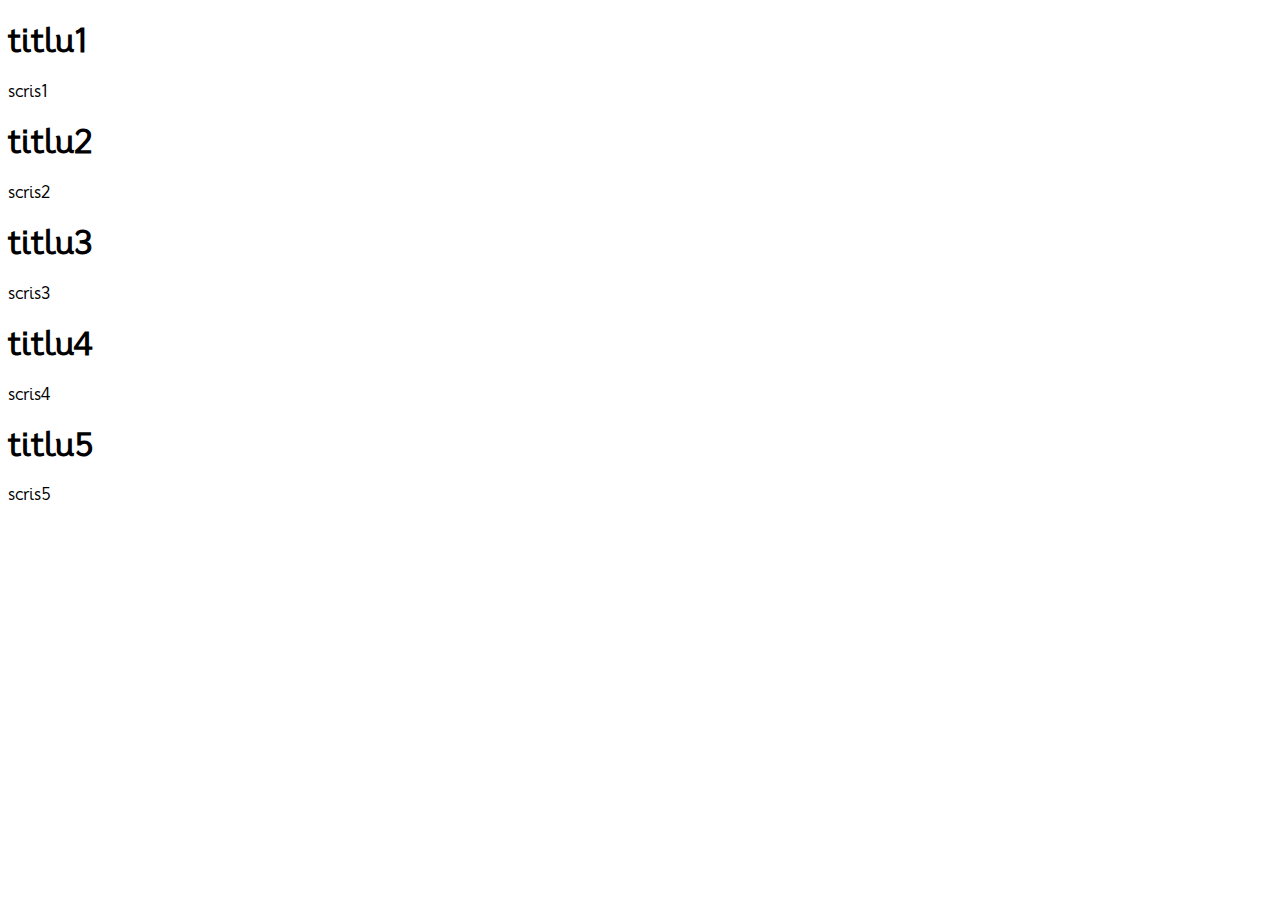
<file: index.html>
<!DOCTYPE html>
<html lang="en">

<head>
    <meta charset="UTF-8">
    <meta name="viewport" content="width=device-width, initial-scale=1.0">
    <link rel="stylesheet" href="styleCss.css">
    <link rel="preconnect" href="https://fonts.googleapis.com">
    <link rel="preconnect" href="https://fonts.gstatic.com" crossorigin>
    <link href="https://fonts.googleapis.com/css2?family=Mooli&display=swap" rel="stylesheet">
    <title>Document</title>
</head>

<body>

    <h1 class="titlu"> titlu1</h1>

    <p class="paragraf"> scris1</p>

    <h1 class="titlu"> titlu2</h1>

    <p class="paragraf"> scris2</p>

    <h1 class="titlu"> titlu3</h1>

    <p class="paragraf"> scris3</p>

    <h1 class="titlu"> titlu4</h1>

    <p class="paragraf"> scris4</p>

    <h1 class="titlu"> titlu5</h1>

    <p class="paragraf"> scris5</p>






</body>

</html>
</file>
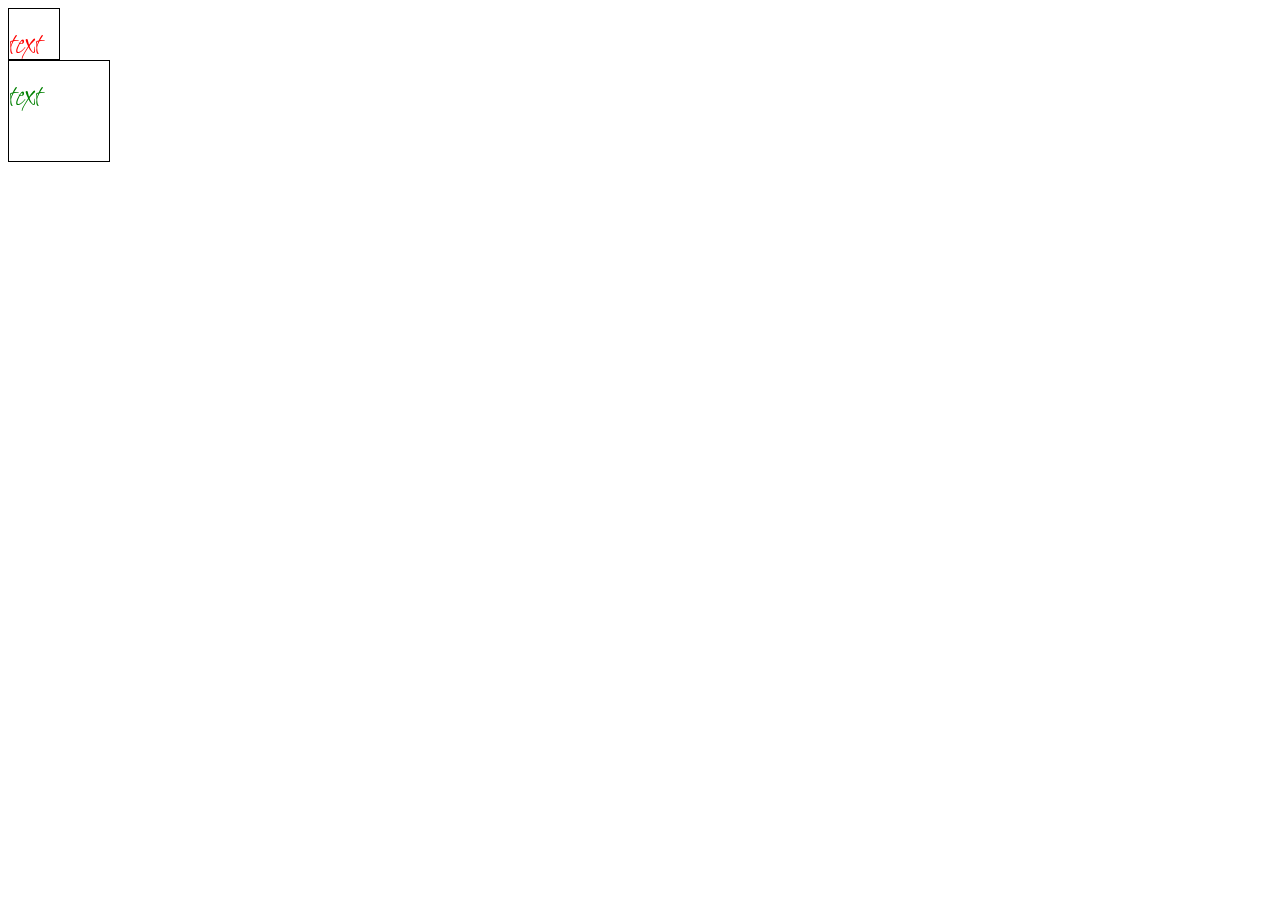
<file: index2.html>
<!DOCTYPE html>
<html lang="en">
<head>
    <meta charset="UTF-8">
    <meta name="viewport" content="width=device-width, initial-scale=1.0">
    <link rel="stylesheet" href="styleScss.css">
    <title>Document</title>
</head>
<body>
    <div class="div1">text</div>
    <div class="div2">text</div>
</body>
</html>
</file>
<file: styleCss.css>
.titlu {
  font-family: "Mooli", sans-serif;
}
@media (max-width: 1024px) {
  .titlu {
    font-size: 35px;
    line-height: 20px;
    font-weight: 800;
  }
}
@media (max-width: 780px) {
  .titlu {
    font-size: 25px;
    line-height: 15px;
    font-weight: 500;
  }
}
@media (max-width: 400px) {
  .titlu {
    font-size: 15px;
    line-height: 10px;
    font-weight: 300;
  }
}

.paragraf {
  font-family: "Mooli", sans-serif;
}
@media (max-width: 1024px) {
  .paragraf {
    font-size: 20px;
    line-height: 15px;
    font-weight: 600;
  }
}
@media (max-width: 780px) {
  .paragraf {
    font-size: 15px;
    line-height: 10px;
    font-weight: 400;
  }
}
@media (max-width: 400px) {
  .paragraf {
    font-size: 10px;
    line-height: 5px;
    font-weight: 200;
  }
}/*# sourceMappingURL=styleCss.css.map */
</file>
<file: styleScss.css>
@import url("https://fonts.googleapis.com/css2?family=Fuggles&family=Mooli&display=swap");
.div1 {
  height: 50px;
  width: 50px;
  color: red;
  border: 1px solid black;
  font-size: 50px;
  font-family: "Fuggles", cursive;
}

.div2 {
  height: 100px;
  width: 100px;
  color: green;
  border: 1px solid black;
  font-size: 50px;
  font-family: "Fuggles", cursive;
}/*# sourceMappingURL=styleScss.css.map */
</file>
